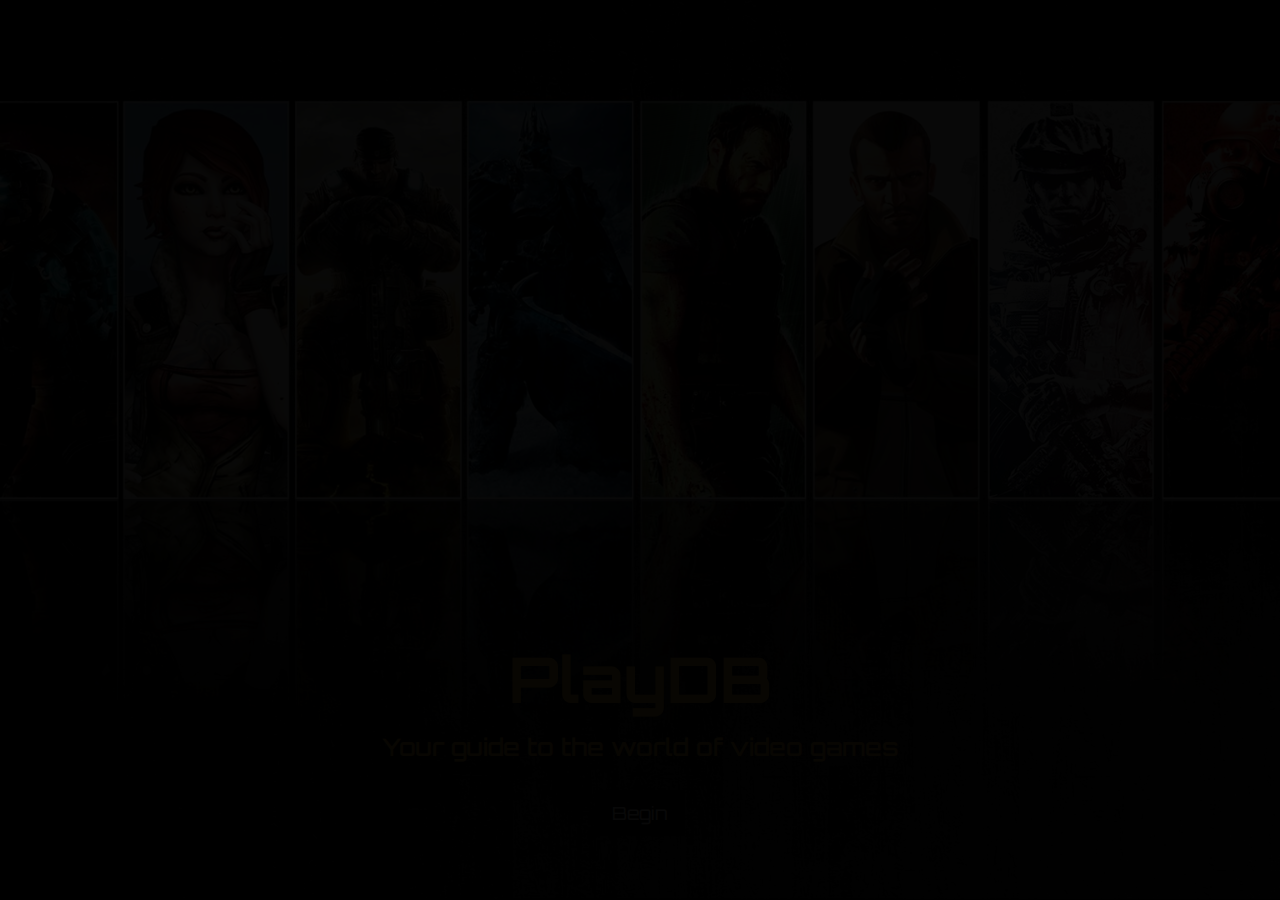
<file: Prototipas/index.html>
<!DOCTYPE html>
<html lang="en">

<head>

    <title>PlayDB - your guide to the world of video games</title>
    
    
    <!-- Bootstrap Core CSS -->
    <link href="css/bootstrap.min.css" rel="stylesheet">

    <!-- Custom CSS -->
    <link href="css/style.css" rel="stylesheet">

    <!-- Custom Fonts -->
	<link href="https://fonts.googleapis.com/css?family=Orbitron" rel="stylesheet" type="text/css"> 

    <script src="http://ajax.googleapis.com/ajax/libs/jquery/1.10.2/jquery.min.js"></script>
    <script>
        $(document).ready(function () {
            $("#wrapper").fadeIn(6000);
        });
    </script>
    
</head>

<body>
    <div id="wrapper">
        <header id="top" class="header">
            <div class="text-vertical-center">
                <h1>PlayDB</h1>
                <h3>Your guide to the world of video games</h3>
                <br>
                <a href="home.html" class="btn btn-dark btn-lg">Begin</a>
            </div>
        </header>
    </div>
    
    

</body>

</html>
</file>
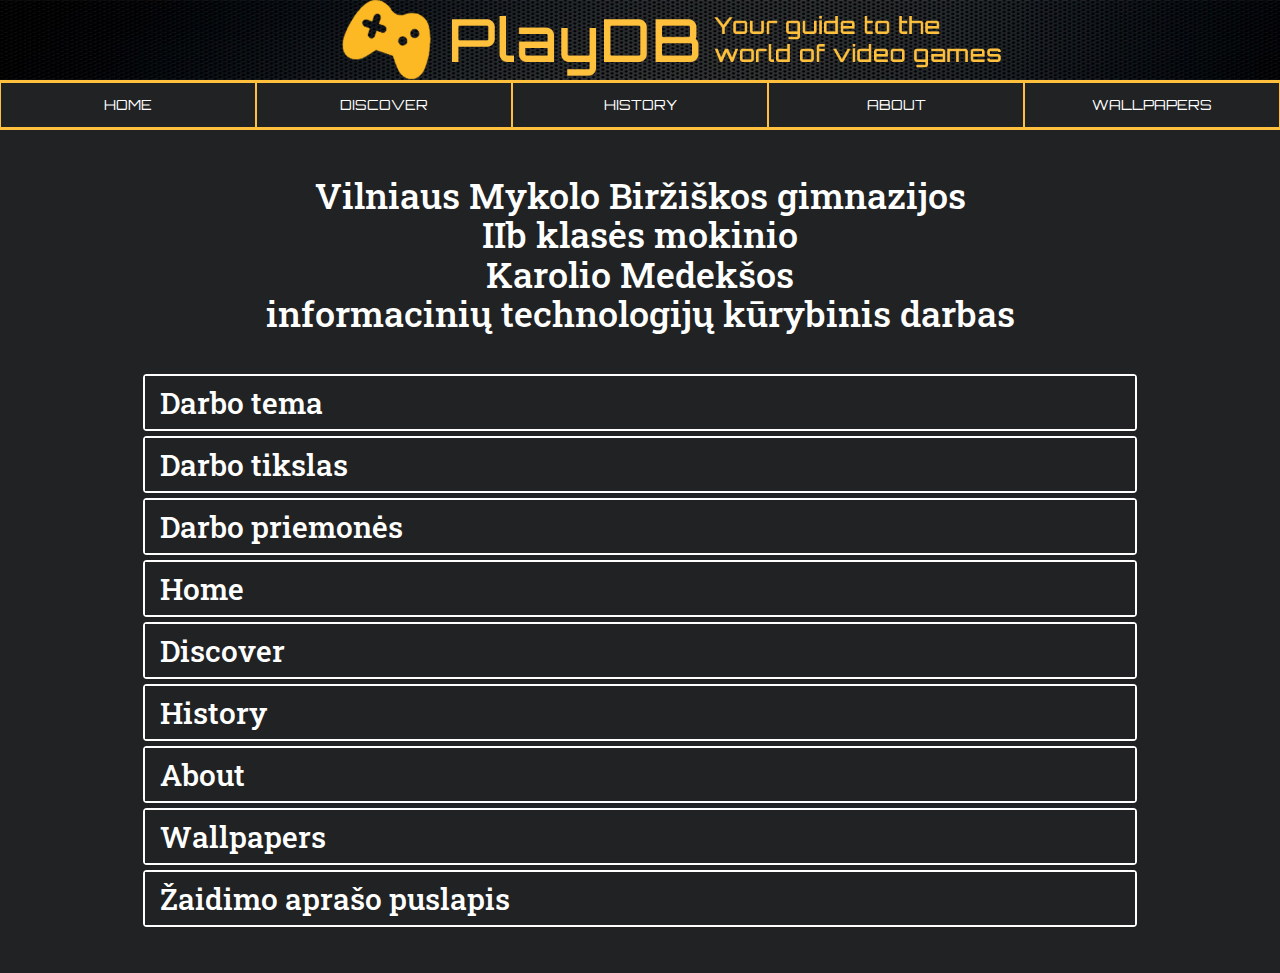
<file: Prototipas/about.html>
﻿<!DOCTYPE html>
<html lang="en">

<head>

    <title>PlayDB - your guide in the world of video games</title>


    <!-- Bootstrap Core CSS -->
    <link href="css/bootstrap.min.css" rel="stylesheet">

    <!-- Custom CSS -->
    <link href="css/AboutStyle.css" rel="stylesheet">

    <!-- Custom Fonts -->
    <link href="https://fonts.googleapis.com/css?family=Orbitron" rel="stylesheet" type="text/css">
    <link href="https://fonts.googleapis.com/css?family=Roboto+Slab" rel="stylesheet">

    <script src="http://ajax.googleapis.com/ajax/libs/jquery/1.10.2/jquery.min.js"></script>
    <script src="https://maxcdn.bootstrapcdn.com/bootstrap/3.3.7/js/bootstrap.min.js"></script>

</head>
<body>
    <div class="banner-div">
        <img class="banner-img" src="img/banner-new.jpg" />
    </div>
    <div class="btn-group btn-group-justified nav-bar-top" role="group">
        <div class="btn-group" role="group">
            <button type="button" class="btn btn-dark" onclick="parent.location = 'home.html'">HOME</button>
        </div>
        <div class="btn-group" role="group">
            <button type="button" class="btn btn-dark" onclick="parent.location='search.html'">DISCOVER</button>
        </div>
        <div class="btn-group" role="group">
            <button type="button" class="btn btn-dark" onclick="parent.location='History.html'">HISTORY</button>
        </div>
        <div class="btn-group" role="group">
            <button type="button" class="btn btn-dark" onclick="parent.location='about.html'">ABOUT</button>
        </div>
        <div class="btn-group" role="group">
            <button type="button" class="btn btn-dark" onclick="parent.location='wallpaper.html'">WALLPAPERS</button>
        </div>
    </div>
    <div class="main">
        <div class="container">
            <h1>Vilniaus Mykolo Biržiškos gimnazijos <br /> IIb klasės mokinio<br /> Karolio Medekšos <br /> informacinių technologijų kūrybinis darbas</h1>
            
            <div class="panel-group" id="accordion">
                <div class="panel panel-default">
                    <div class="panel-heading" >
                        <h4 class="panel-title" >
                            <a data-toggle="collapse" data-parent="#accordion" href="#collapse1">Darbo tema</a>
                        </h4>
                    </div>
                    <div id="collapse1" class="panel-collapse collapse">
                        <div class="panel-body about-text">
                            Visi esame puikiai pažįstami su internetine filmų bei serialų duomenų baze IMDB. Kita populiari medijos rūšis, kompiuteriniai žaidimai, neturi vienos populiariausios tokio tipo svetainės. <br />
                            Šis projektas, PlayDB, savotiškas bandymas sukurti į IMDB panašią svetainę, skirtą ne filmams, o kompiuteriniams žaidimams
                        </div>
                    </div>
                </div>
                <div class="panel panel-default">
                    <div class="panel-heading">
                        <h4 class="panel-title">
                            <a data-toggle="collapse" data-parent="#accordion" href="#collapse2">Darbo tikslas</a>
                        </h4>
                    </div>
                    <div id="collapse2" class="panel-collapse collapse">
                        <div class="panel-body about-text">
                            Sukurti į IMDB panašią svetainę, kurioje vartotojui būtų pasiūlomi kompiuteriniai žaidimai, būtų galima jų paieška ir bendros informacijos apie juos radimas.
                        </div>
                    </div>
                </div>
                <div class="panel panel-default">
                    <div class="panel-heading">
                        <h4 class="panel-title">
                            <a data-toggle="collapse" data-parent="#accordion" href="#collapse3">Darbo priemonės</a>
                        </h4>
                    </div>
                    <div id="collapse3" class="panel-collapse collapse">
                        <div class="panel-body about-text">
                            Svetainės dizainui kurti prie HTML buvo naudojamas ir CSS. Siekiant paspartinti projekto kūrimą buvo naudojamas BootStrap CSS framework'as, suteikiantis lengvą priėjimą prie kompleksiškų
                            HTML struktūrų, kurios gali būti individualiai formuojamos atskirame .css dokumente. Visa informacija apie kompiuterinius žaidimus skaitoma iš nemokamo, informacijai apie žaidimus gauti skirto
                            GiantBomb API. Ekrano užsklandų paieškai naudojamas ir Wallpaper Abyss API. Informacijos gavimą iš API, manipuliaciją HTML elementais bei responsyvų puslapio dizainą kontroliuoja keli JavaScript kalbos dokumentai, kuriuose naudojama ir jQuery JavaScript atmaina.                        </div>
                    </div>
                </div>
                <div class="panel panel-default">
                    <div class="panel-heading">
                        <h4 class="panel-title">
                            <a data-toggle="collapse" data-parent="#accordion" href="#collapse4">Home</a>
                        </h4>
                    </div>
                    <div id="collapse4" class="panel-collapse collapse">
                        <div class="panel-body about-text">
                            Pagrindinis svetainės puslapis, kuriame vartotojui pasiūlomi keli pasaulyje populiarūs kompiuteriniai žaidimai. Yra ir paieškos laukas, skirtas žaidimų paieškai. Kiekvieną kartą atsidarius puslapį bus matoma vis kitokia siūlomų žaidimų
                            kombinacija.                        </div>
                    </div>
                </div>
                <div class="panel panel-default">
                    <div class="panel-heading">
                        <h4 class="panel-title">
                            <a data-toggle="collapse" data-parent="#accordion" href="#collapse5">Discover</a>
                        </h4>
                    </div>
                    <div id="collapse5" class="panel-collapse collapse">
                        <div class="panel-body about-text">
                            Galimybė vykdyti kiekvieno žaidimo paišką. Yra pateikiama iki 20 rezultatų, tenkinančių paieškos užklausą ir išrikiuotų pagal žaidimo išleidimo datą.                        </div>
                    </div>
                </div>
                <div class="panel panel-default">
                    <div class="panel-heading">
                        <h4 class="panel-title">
                            <a data-toggle="collapse" data-parent="#accordion" href="#collapse6">History</a>
                        </h4>
                    </div>
                    <div id="collapse6" class="panel-collapse collapse">
                        <div class="panel-body about-text">
                            vartotojo aplankytų žaidmų istorija.
                        </div>
                    </div>
                </div>
                <div class="panel panel-default">
                    <div class="panel-heading">
                        <h4 class="panel-title">
                            <a data-toggle="collapse" data-parent="#accordion" href="#collapse7">About</a>
                        </h4>
                    </div>
                    <div id="collapse7" class="panel-collapse collapse">
                        <div class="panel-body about-text">
                            Informacija apie projektą.                        </div>
                    </div>
                </div>
                <div class="panel panel-default">
                    <div class="panel-heading">
                        <h4 class="panel-title">
                            <a data-toggle="collapse" data-parent="#accordion" href="#collapse8">Wallpapers</a>
                        </h4>
                    </div>
                    <div id="collapse8" class="panel-collapse collapse">
                        <div class="panel-body about-text">
                            Vartotojui suteikiama galimybė vykdyti ekrano paveikslėlių paiešką. paieška vykdoma Wallpaper Abyss API pagalba. Atsidarius puslapį pateikiami
                            naujausi į API įkelti ekrano paveikslėliai, kurių pasipildo kiekvieną dieną. Kiekvienos užklausos metu vartotojui pateikiami iki 28 ekrano paveikslėlių.                        </div>
                    </div>
                </div>
                <div class="panel panel-default">
                    <div class="panel-heading">
                        <h4 class="panel-title">
                            <a data-toggle="collapse" data-parent="#accordion" href="#collapse9">Žaidimo aprašo puslapis</a>
                        </h4>
                    </div>
                    <div id="collapse9" class="panel-collapse collapse">
                        <div class="panel-body about-text">
                            Automatiškai generuojamas atsidarius kiekvieną žaidimą. Pateikiama žaidimo nuotrauka, pavadinimas, bei visas aprašymas, kurį galima gauti iš GiantBomb API.                        </div>
                    </div>
                </div>
            </div>
        </div>
    </div>
</body>

</html>
</file>
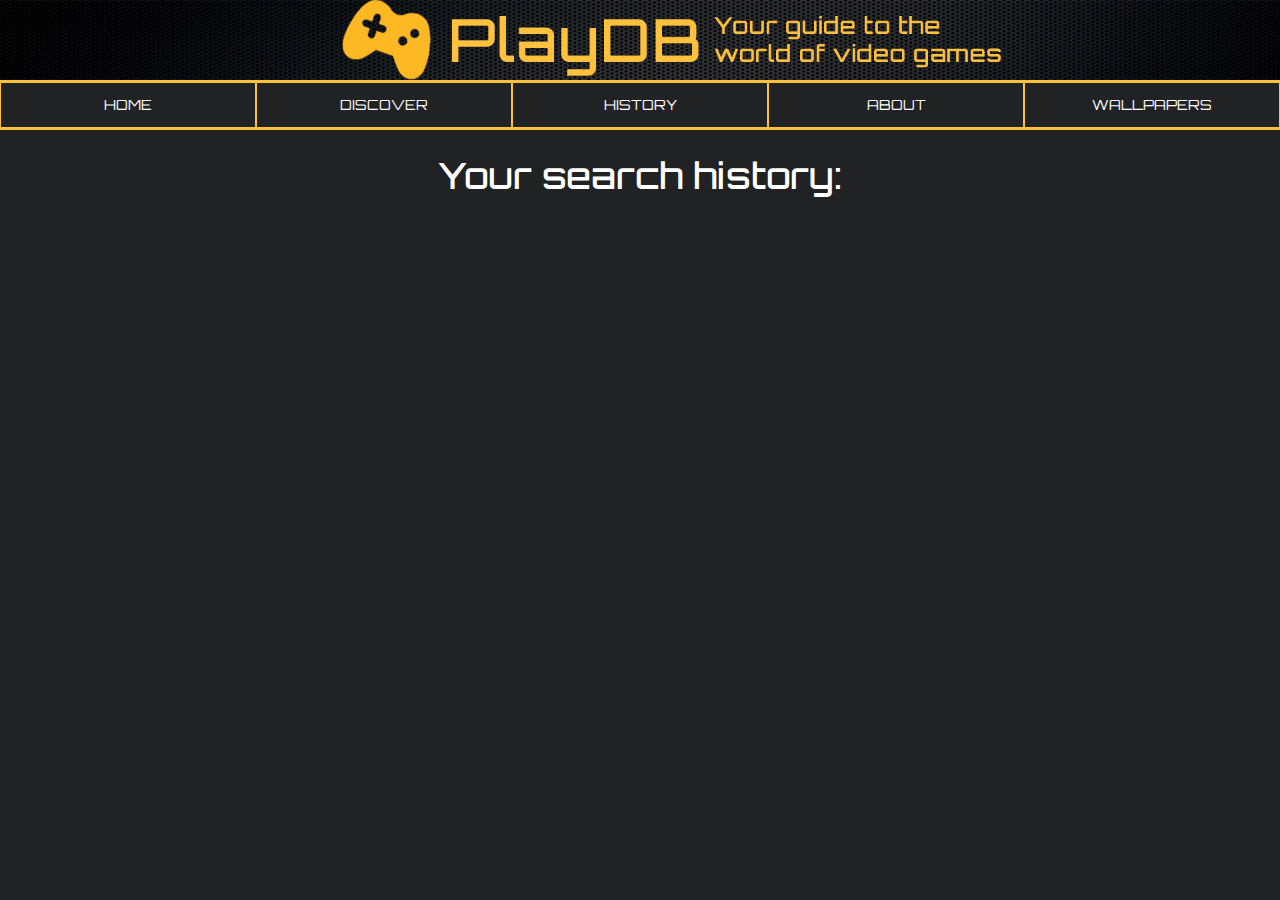
<file: Prototipas/History.html>
﻿<!DOCTYPE html>
<html lang="en">

<head>

    <title>PlayDB - your guide in the world of video games</title>


    <!-- Bootstrap Core CSS -->
    <link href="css/bootstrap.min.css" rel="stylesheet">

    <!-- Custom CSS -->
    <link href="css/searchStyle.css" rel="stylesheet">

    <!-- Custom Fonts -->
    <link href="https://fonts.googleapis.com/css?family=Orbitron" rel="stylesheet" type="text/css">

    <script src="http://ajax.googleapis.com/ajax/libs/jquery/1.10.2/jquery.min.js"></script>
    <script src="js/History.js" type="text/javascript"></script>
    

</head>
<body>
    <div class="banner-div">
        <img class="banner-img" src="img/banner-new.jpg" />
    </div>
    <div class="btn-group btn-group-justified nav-bar-top" role="group" style="margin-bottom: 2%;">
        <div class="btn-group" role="group">
            <button type="button" class="btn btn-dark" onclick="parent.location = 'home.html'">HOME</button>
        </div>
        <div class="btn-group" role="group">
            <button type="button" class="btn btn-dark" onclick="parent.location='search.html'">DISCOVER</button>
        </div>
        <div class="btn-group" role="group">
            <button type="button" class="btn btn-dark" onclick="parent.location='History.html'">HISTORY</button>
        </div>
        <div class="btn-group" role="group">
            <button type="button" class="btn btn-dark" onclick="parent.location='about.html'">ABOUT</button>
        </div>
        <div class="btn-group" role="group">
            <button type="button" class="btn btn-dark" onclick="parent.location='wallpaper.html'">WALLPAPERS</button>
        </div>
    </div>
    <h1>Your search history:</h1>
    <div class="container search-rows">
        <div class="row">
            <div class="list-group" id="searchResultsHolder">

            </div>
        </div>
    </div>
</body>

</html>
</file>
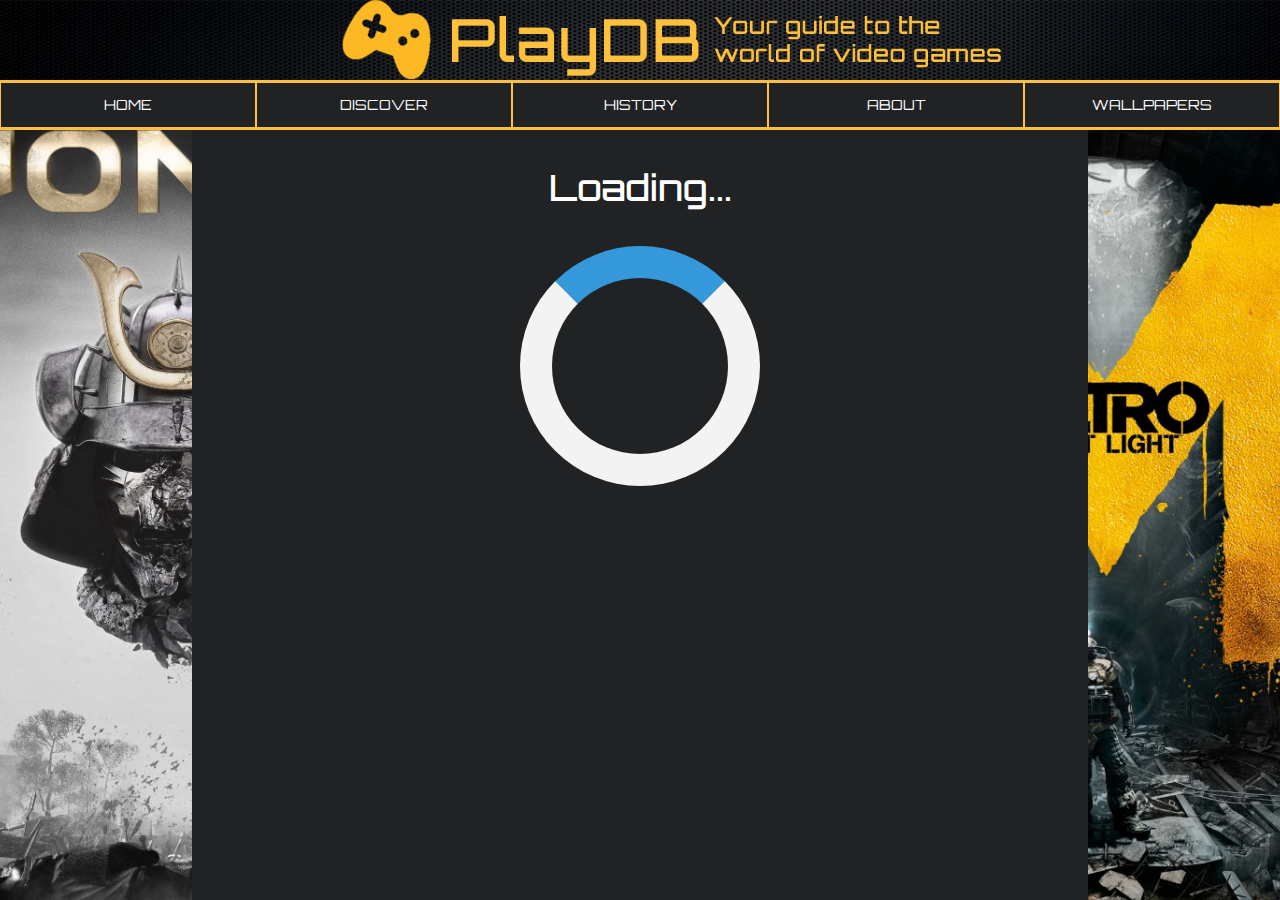
<file: Prototipas/itemPage.html>
﻿<!DOCTYPE html>
<html lang="en">

<head>

    <title>PlayDB - your guide in the world of video games</title>


    <!-- Bootstrap Core CSS -->
    <link href="css/bootstrap.min.css" rel="stylesheet">

    <!-- Custom CSS -->
    <link href="css/itemPage.css" rel="stylesheet">

    <!-- Custom Fonts -->
    <link href="https://fonts.googleapis.com/css?family=Orbitron" rel="stylesheet" type="text/css">

    <script src="http://ajax.googleapis.com/ajax/libs/jquery/1.10.2/jquery.min.js"></script>
    <script src="js/ItemPage.js" type="text/javascript"></script>

</head>
<body>
    <div class="banner-div">
        <img class="banner-img" src="img/banner-new.jpg" />
    </div>
    <div class="btn-group btn-group-justified nav-bar-top" role="group">
        <div class="btn-group" role="group">
            <button type="button" class="btn btn-dark" onclick="parent.location = 'home.html'">HOME</button>
        </div>
        <div class="btn-group" role="group">
            <button type="button" class="btn btn-dark" onclick="parent.location='search.html'">DISCOVER</button>
        </div>
        <div class="btn-group" role="group">
            <button type="button" class="btn btn-dark" onclick="parent.location='History.html'">HISTORY</button>
        </div>
        <div class="btn-group" role="group">
            <button type="button" class="btn btn-dark" onclick="parent.location='about.html'">ABOUT</button>
        </div>
        <div class="btn-group" role="group">
            <button type="button" class="btn btn-dark" onclick="parent.location='wallpaper.html'">WALLPAPERS</button>
        </div>
    </div>
    
    

    <div class="main-part">
        <div class="left-sidebar">

        </div>
        <div class="loadingStuff">
            <h1>Loading...</h1>
            <div class="loader"></div>
        </div>
        <div class="content-holder" style="visibility: hidden;">
            <h3 id="title"></h3>
            <div class="row">
                <div class="col-md-5">
                    <img id="image" />
                </div>
                <div class="col-md-7">            
                    
                    <p id="deck">
                        
                </p>
            </div>
                
        </div>
        <p id="description"></p>
            
    </div>
        
        <div class="right-sidebar">

        </div>
        </div>
</body>

</html>
</file>
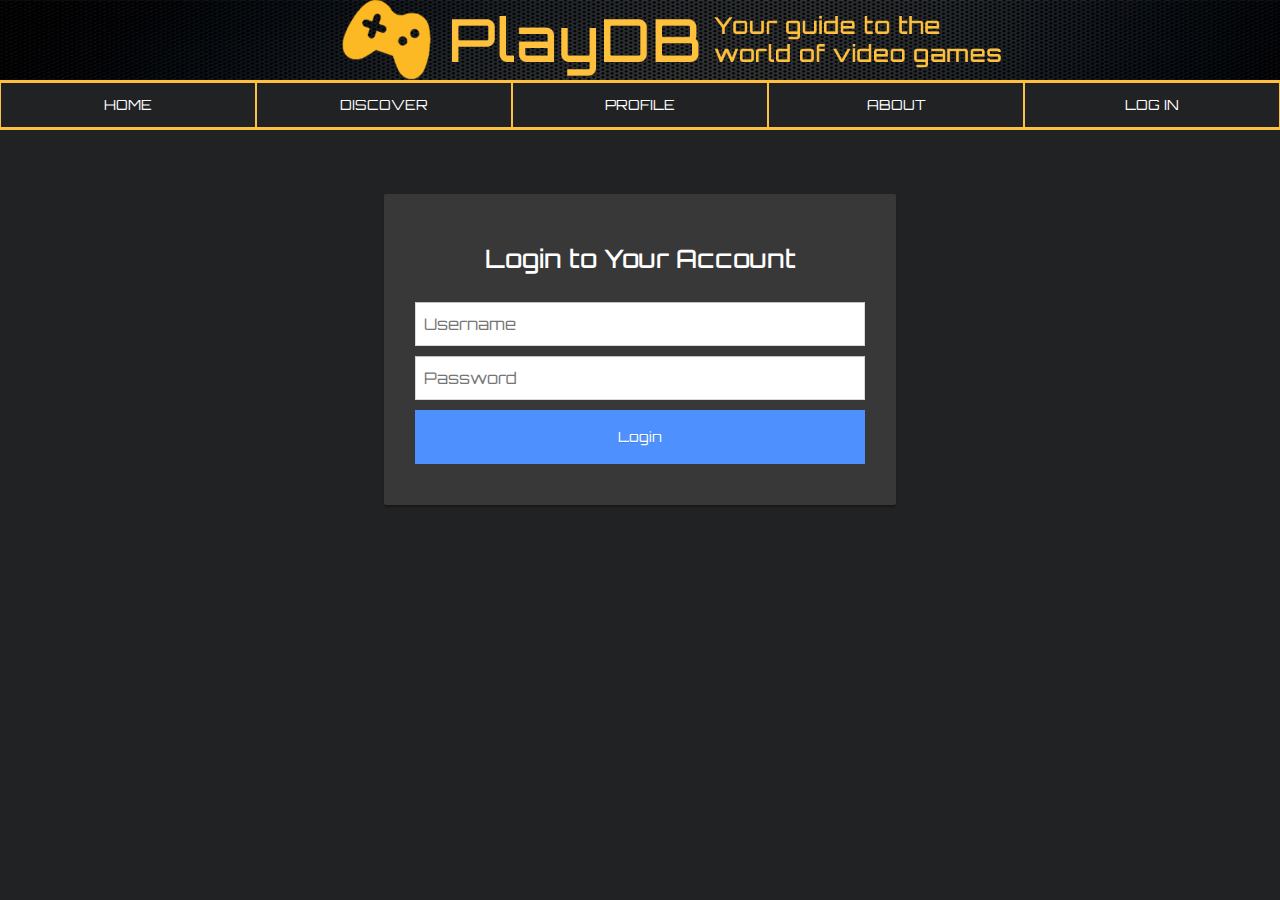
<file: Prototipas/logIn.html>
﻿<!DOCTYPE html>
<html lang="en">

<head>

    <title>PlayDB - your guide in the world of video games</title>


    <!-- Bootstrap Core CSS -->
    <link href="css/bootstrap.min.css" rel="stylesheet">

    <!-- Custom CSS -->
    <link href="css/logInStyle.css" rel="stylesheet">

    <!-- Custom Fonts -->
    <link href="https://fonts.googleapis.com/css?family=Orbitron" rel="stylesheet" type="text/css">

    <script src="http://ajax.googleapis.com/ajax/libs/jquery/1.10.2/jquery.min.js"></script>

</head>
<body>
    <div class="banner-div">
        <img class="banner-img" src="img/banner-new.jpg" />
    </div>
    <div class="btn-group btn-group-justified nav-bar-top" role="group">
        <div class="btn-group" role="group">
            <button type="button" class="btn btn-dark" onclick="parent.location = 'home.html'">HOME</button>
        </div>
        <div class="btn-group" role="group">
            <button type="button" class="btn btn-dark" onclick="parent.location='search.html'">DISCOVER</button>
        </div>
        <div class="btn-group" role="group">
            <button type="button" class="btn btn-dark">PROFILE</button>
        </div>
        <div class="btn-group" role="group">
            <button type="button" class="btn btn-dark" onclick="parent.location='about.html'">ABOUT</button>
        </div>
        <div class="btn-group" role="group">
            <button type="button" class="btn btn-dark" onclick="parent.location='logIn.html'">LOG IN</button>
        </div>
    </div>

    <div class="modal-dialog">
        <div class="loginmodal-container">
            <h1>Login to Your Account</h1><br>
            <form>
                <input type="text" name="user" placeholder="Username">
                <input type="password" name="pass" placeholder="Password">
                <input type="submit" name="login" class="login loginmodal-submit" value="Login">
            </form>

            <!--<div class="login-help">
                <a href="#">Register</a> - <a href="#">Forgot Password</a>
            </div>-->
        </div>
    </div>

</body>

</html>
</file>
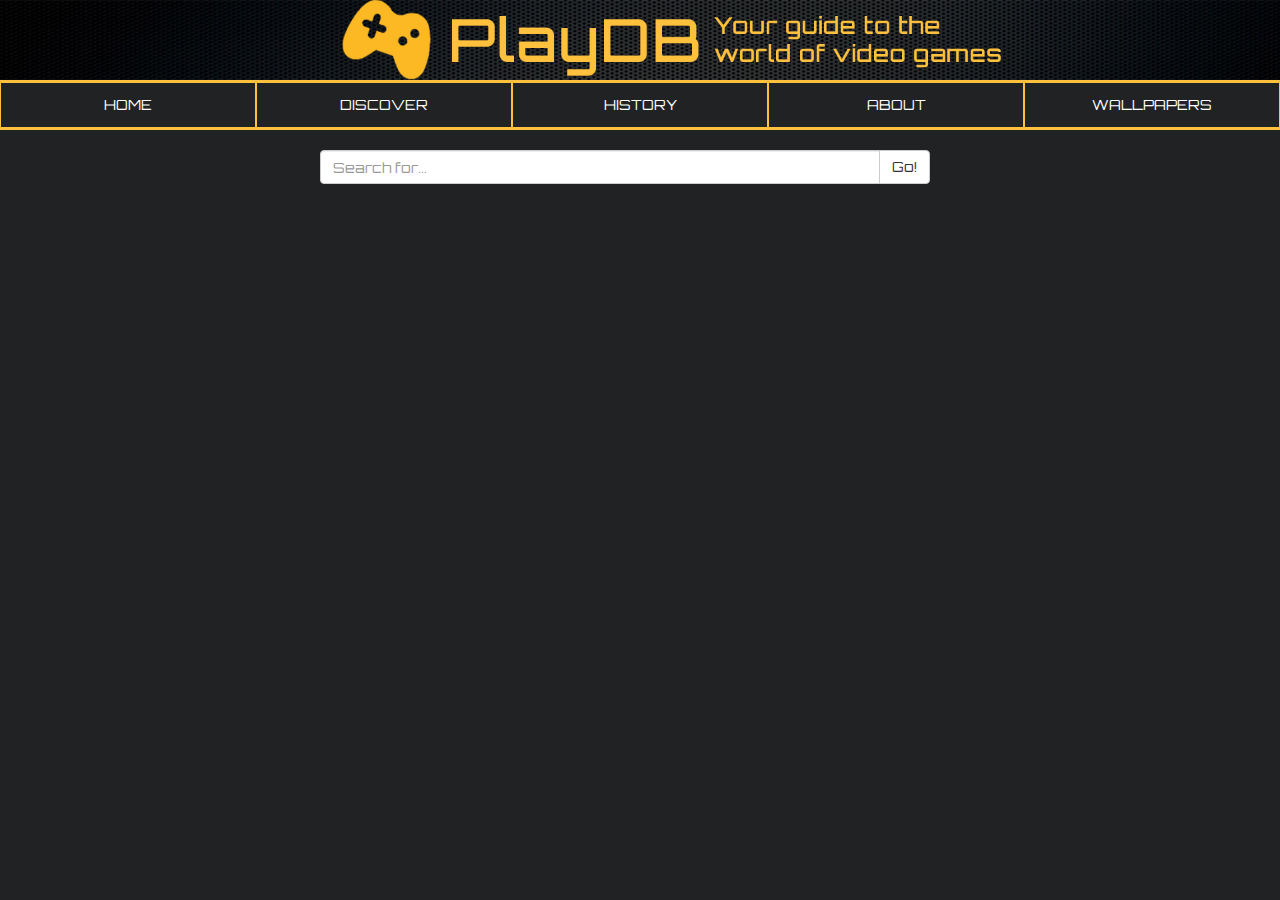
<file: Prototipas/search.html>
﻿<!DOCTYPE html>
<html lang="en">

<head>

    <title>PlayDB - your guide in the world of video games</title>


    <!-- Bootstrap Core CSS -->
    <link href="css/bootstrap.min.css" rel="stylesheet">

    <!-- Custom CSS -->
    <link href="css/searchStyle.css" rel="stylesheet">

    <!-- Custom Fonts -->
    <link href="https://fonts.googleapis.com/css?family=Orbitron" rel="stylesheet" type="text/css">

    <script src="http://ajax.googleapis.com/ajax/libs/jquery/1.10.2/jquery.min.js"></script>
    <script src="js/SearchPage.js" type="text/javascript"></script>

</head>
<body>
    <div class="banner-div">
        <img class="banner-img" src="img/banner-new.jpg" />
    </div>
    <div class="btn-group btn-group-justified nav-bar-top" role="group">
        <div class="btn-group" role="group">
            <button type="button" class="btn btn-dark" onclick="parent.location = 'home.html'">HOME</button>
        </div>
        <div class="btn-group" role="group">
            <button type="button" class="btn btn-dark" onclick="parent.location='search.html'">DISCOVER</button>
        </div>
        <div class="btn-group" role="group">
            <button type="button" class="btn btn-dark" onclick="parent.location='History.html'">HISTORY</button>
        </div>
        <div class="btn-group" role="group">
            <button type="button" class="btn btn-dark" onclick="parent.location='about.html'">ABOUT</button>
        </div>
        <div class="btn-group" role="group">
            <button type="button" class="btn btn-dark" onclick="parent.location='wallpaper.html'">WALLPAPERS</button>
        </div>
    </div>

    <div class="row search-bar-div">
        <div class="col-lg-6 col-lg-offset-3">
            <div class="input-group">
                <input type="text" class="form-control" placeholder="Search for..." id="searchBar">
                <span class="input-group-btn">
                    <button class="btn btn-default" type="button" id="searchButton">Go!</button>
                </span>
            </div><!-- /input-group -->
        </div><!-- /.col-lg-6 -->
    </div><!-- /.row -->
    
    <div class="loadingStuff">
        <h1>Loading...</h1>
        <div class="loader"></div>
    </div>

    <div class="container search-rows" >
        <div class="row">
            <div class="list-group" id="searchResultsHolder">
                
            </div>
        </div>
    </div>
</body>

</html>
</file>
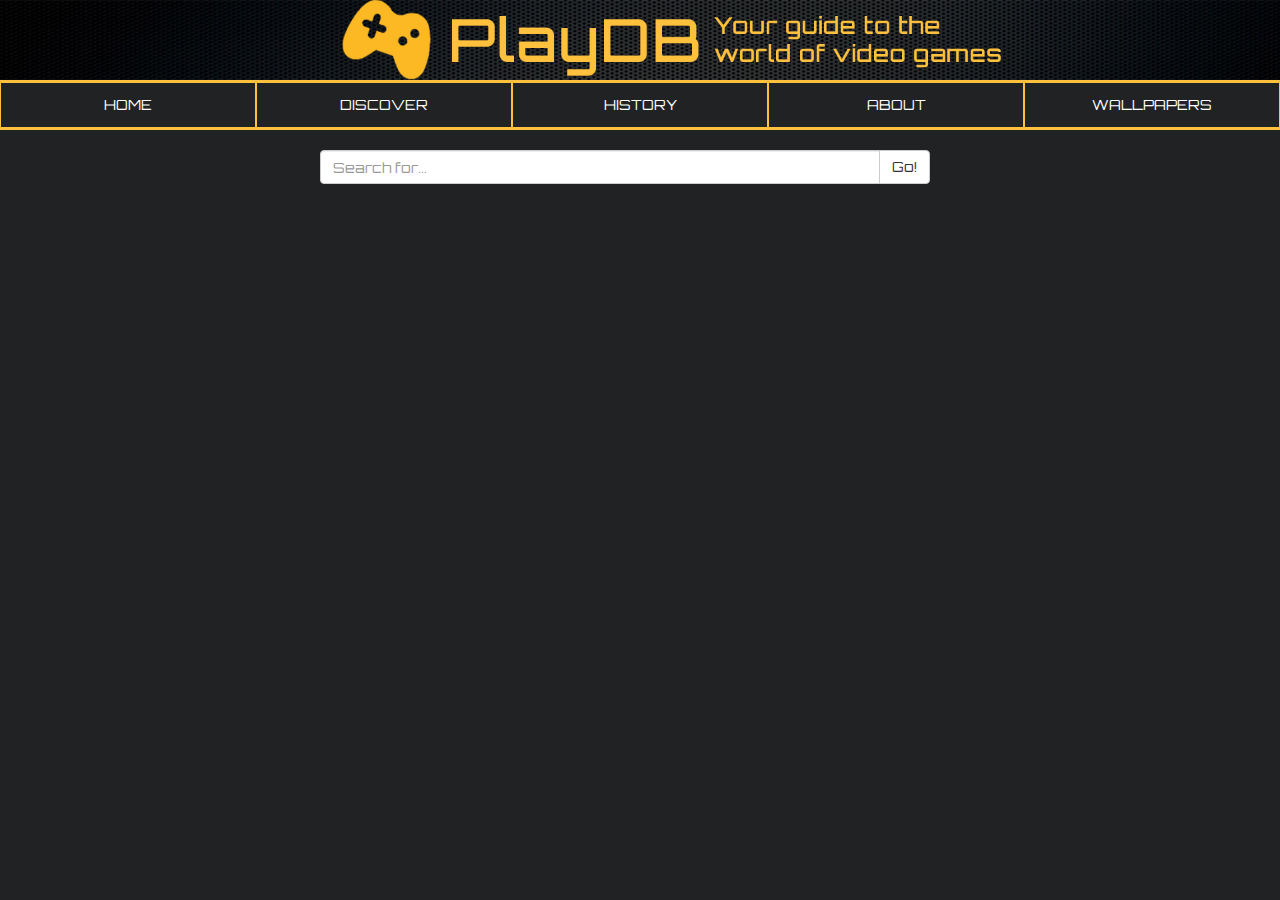
<file: Prototipas/wallpaper.html>
﻿<!DOCTYPE html>
<html lang="en">

<head>

    <title>PlayDB - your guide in the world of video games</title>


    <!-- Bootstrap Core CSS -->
    <link href="css/bootstrap.min.css" rel="stylesheet">

    <!-- Custom CSS -->
    <link href="css/wallpaperPage.css" rel="stylesheet" />

    <!-- Custom Fonts -->
    <link href="https://fonts.googleapis.com/css?family=Orbitron" rel="stylesheet" type="text/css" />


    <script src="http://ajax.googleapis.com/ajax/libs/jquery/1.10.2/jquery.min.js"></script>

    <script src="js/jquery.ajax-cross-origin.min.js" type="text/javascript"></script>
    <script src="js/wallpaperPage.js" type="text/javascript"></script>

    </head>
<body>
    <div class="banner-div">
        <img class="banner-img" src="img/banner-new.jpg" />
    </div>
    <div class="btn-group btn-group-justified nav-bar-top" role="group">
        <div class="btn-group" role="group">
            <button type="button" class="btn btn-dark" onclick="parent.location = 'home.html'">HOME</button>
        </div>
        <div class="btn-group" role="group">
            <button type="button" class="btn btn-dark" onclick="parent.location='search.html'">DISCOVER</button>
        </div>
        <div class="btn-group" role="group">
            <button type="button" class="btn btn-dark" onclick="parent.location='History.html'">HISTORY</button>
        </div>
        <div class="btn-group" role="group">
            <button type="button" class="btn btn-dark" onclick="parent.location='about.html'">ABOUT</button>
        </div>
        <div class="btn-group" role="group">
            <button type="button" class="btn btn-dark" onclick="parent.location='wallpaper.html'">WALLPAPERS</button>
        </div>
    </div>

    <div class="row search-bar-div">
        <div class="col-lg-6 col-lg-offset-3">
            <div class="input-group">
                <input type="text" class="form-control" placeholder="Search for..." id="searchBar">
                <span class="input-group-btn">
                    <button class="btn btn-default" type="button" id="searchButton">Go!</button>
                </span>
            </div>
        </div>
    </div>

    <div class="loadingStuff">
        <h1>Loading...</h1>
        <div class="loader"></div>
    </div>

    <div class="container search-rows">
        <div class="row content-row">
            <div class="list-group" id="searchResultsHolder">

            </div>
        </div>
    </div>
</body>

</html>
</file>
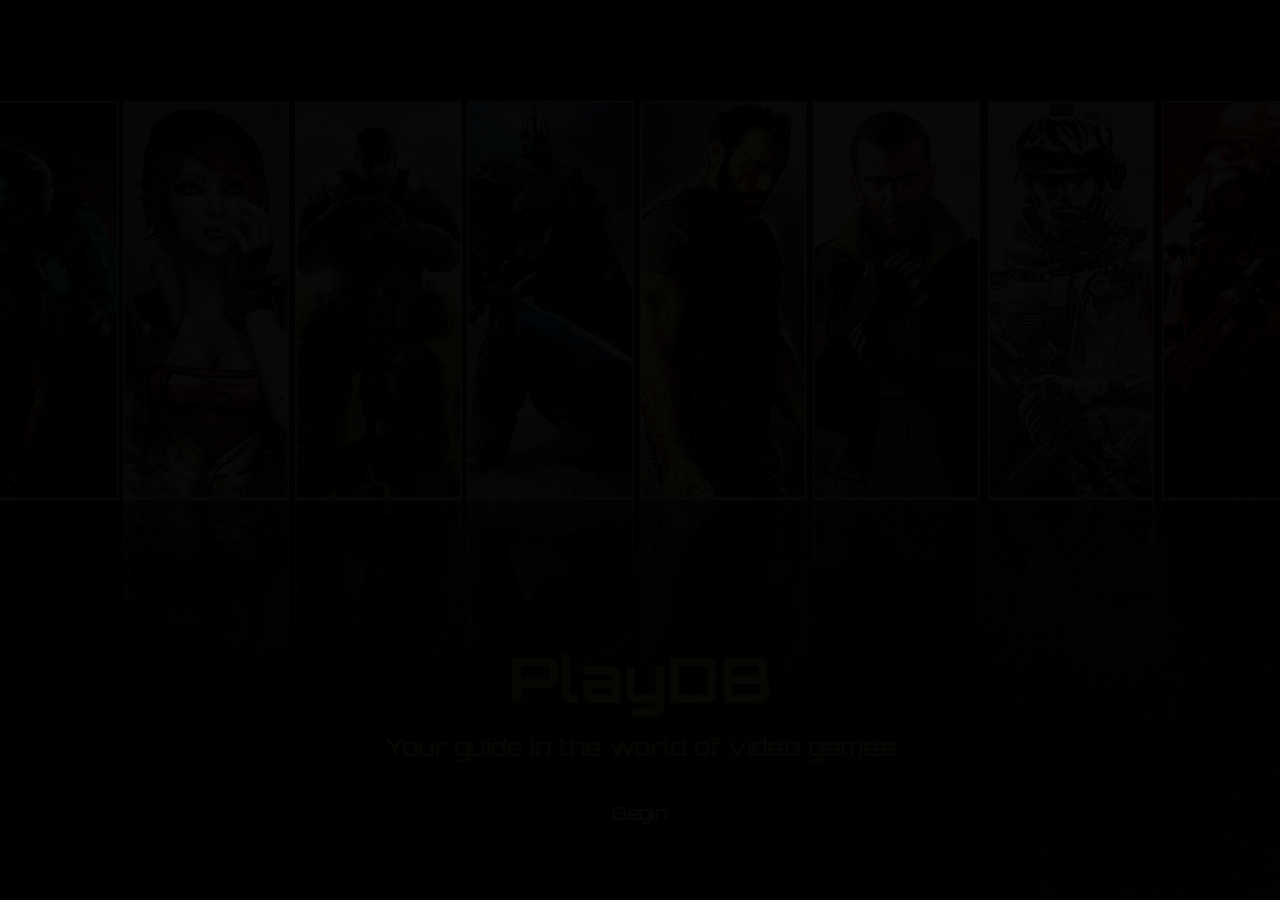
<file: Prototipas/WelcomePage.html>
<!DOCTYPE html>
<html lang="en">

<head>

    <title>PlayDB - your guide in the world of video games</title>
    
    
    <!-- Bootstrap Core CSS -->
    <link href="css/bootstrap.min.css" rel="stylesheet">

    <!-- Custom CSS -->
    <link href="css/style.css" rel="stylesheet">

    <!-- Custom Fonts -->
	<link href="https://fonts.googleapis.com/css?family=Orbitron" rel="stylesheet" type="text/css"> 

    <script src="http://ajax.googleapis.com/ajax/libs/jquery/1.10.2/jquery.min.js"></script>
    <script>
        $(document).ready(function () {
            $("#wrapper").fadeIn(6000);
        });
    </script>
    
</head>

<body>
    <div id="wrapper">
        <header id="top" class="header">
            <div class="text-vertical-center">
                <h1>PlayDB</h1>
                <h3>Your guide in the world of video games</h3>
                <br>
                <a href="https://s-media-cache-ak0.pinimg.com/originals/95/2a/49/952a4970f52deaff77fabbef68f82e30.jpg" class="btn btn-dark btn-lg">Begin</a>
            </div>
        </header>
    </div>
    
    

</body>

</html>
</file>
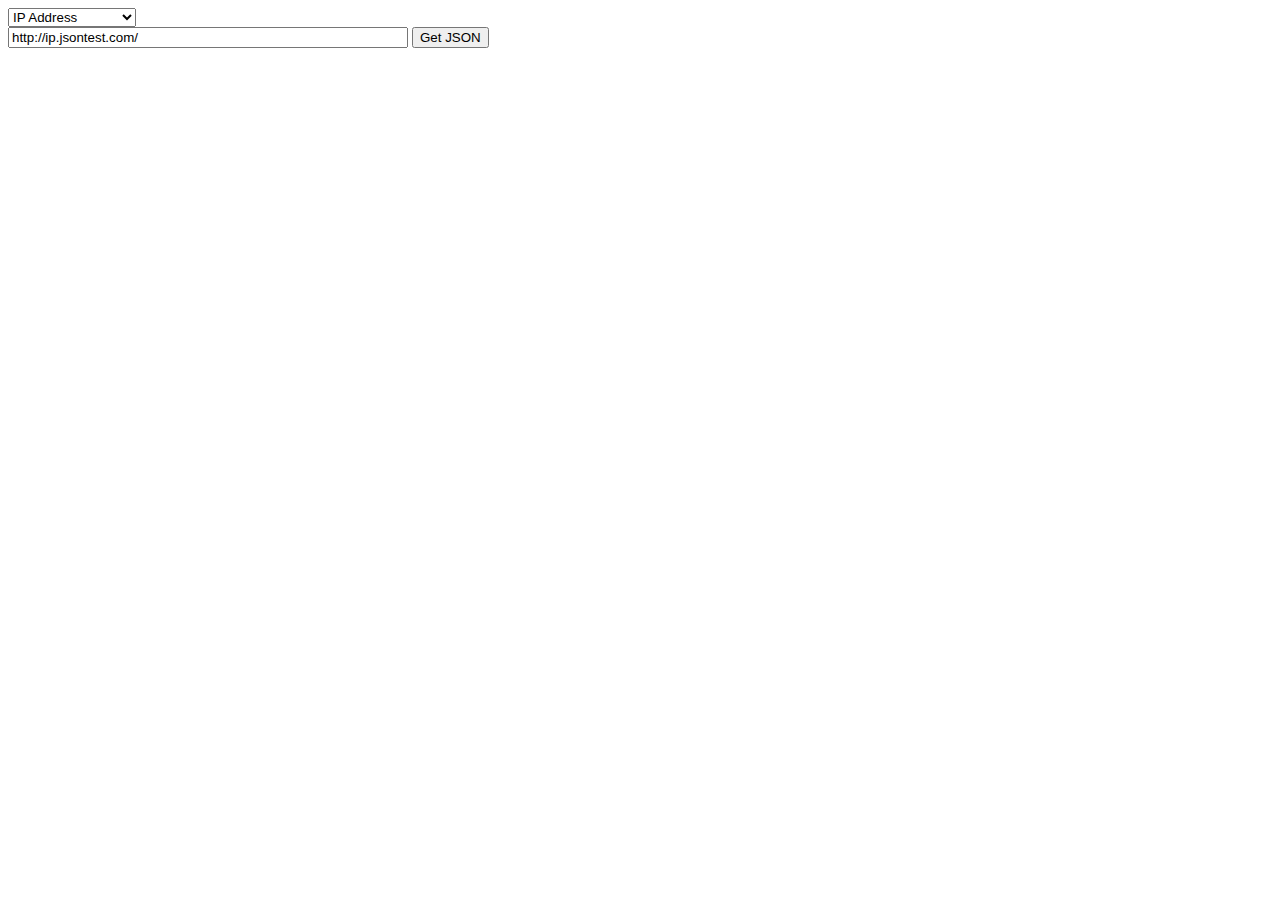
<file: Prototipas/ajax-cross-origin/demo.htm>
<html>
<head>
	<script type="text/javascript" src="http://code.jquery.com/jquery-1.7.1.min.js"></script>
	<script type="text/javascript" src="js/jquery.ajax-cross-origin.min.js"></script>
</head>

<body>

<select id="service">
	<option value="http://ip.jsontest.com/">IP Address</option>
	<option value="http://headers.jsontest.com/">HTTP Headers</option>
	<option value="http://date.jsontest.com/">Date & Time</option>
	<option value="http://echo.jsontest.com/key/value/one/two">Echo JSON</option>
	<option value='http://validate.jsontest.com/?json={"key":"value"};'>Validate</option>
	<option value="http://code.jsontest.com/">Arbitrary JS Code</option>
	<option value="http://cookie.jsontest.com/">Cookie</option>
	<option value="http://md5.jsontest.com/?text=[text%20to%20MD5]">MD5</option>
</select><br/>
<input type="text" id="url" style="width: 400px">
<input type="button" id="btn" value="Get JSON">
<br/><br/>
<div id="test" />

<script type="text/javascript">
$(function() {
	$( '#service' ).on( 'change', function(){
		$( '#url' ).val( $( this ).val() );
	});
	
	$( '#url' ).val( $( '#service' ).val() );
	
	$( '#btn' ).click(function(){
		var url = $( '#url' ).val()
		
		$.ajax({
		  crossOrigin: true,
		  url: url,
		  //dataType: "json", //no need. if you use crossOrigin, the dataType will be override with "json"
		  //charset: 'ISO-8859-1', //use it to define the charset of the target url
		  context: {},
		  success: function(data) {
			  //alert(data);
			  $( '#test' ).html(data);
			}
		})
		.done(function( data, textStatus, jqXHR ) {
			//alert(data);
		});
	});
	
/*########################################################
	before the use of $.getJSON you need to set {crossOrigin: true} through $.ajaxSetup
	
	$.ajaxSetup({
		crossOrigin: true
	});
	
	$.getJSON(url, null, function(data) {
		$( '#test' ).html(data);
	});
########################################################*/
	
}); 
</script>

</body>
</html>
</file>
<file: Prototipas/css/style.css>
html
,body {
    width: 100%;
    height: 100%;
    background-color: black;
    background-size: cover;
}

body {
	font-family: 'Orbitron', sans-serif;
	color: #ffc13d;
}

.text-vertical-center {
    display: table-cell;
    text-align: center;
    vertical-align: bottom;
}

.text-vertical-center h1 {
    margin: 0;
    padding: 0;
    font-size: 4.5em;
    font-weight: 700;
}

.btn-dark {
    border-radius: 0;
    color: #fff;
    background-color: rgba(0,0,0,0.4);
    margin-bottom: 5%;
}

.btn-dark:hover,
.btn-dark:focus,
.btn-dark:active{
    color: #fff;
    background-color: rgba(0,0,0,0.7);
}

.header {
    display: table; 
    position: absolute;
    width: 100%;
    height: 100%;
    background: url(../img/game_bg.jpg)no-repeat center center;
    background-size: cover;
}
#wrapper{
    display: none;
}
</file>
<file: Prototipas/css/AboutStyle.css>
html
,body {
    width: 100%;
    height: 100%;
    background-color: #212223;
}

body {
	font-family: 'Orbitron', sans-serif;
}


.banner-div{
    width: 100%;
}
.banner-img{
    width: 100%;
    height: 100%; 
}
.btn-dark {
    text-anchor:start;
    border-radius: 0;
    color: #fff;
    background-color: rgba(0,0,0,0);
    height: 50px;
    border-top: 3px solid #ffc13d;
    border-bottom: 3px solid #ffc13d;
    border-left: 1px solid #ffc13d;
    border-right: 1px solid #ffc13d;
}

.btn-dark:hover,
.btn-dark:focus,
.btn-dark:active{
    color: #fff;
    background-color: rgba(0,0,0,0.7);
}

.main{
    font-family: 'Roboto Slab', serif;
    width: 100%;
    padding: 2% 10%;
    color: #FFF;
}
.container > h1{
    text-align:center;
    margin-bottom: 40px;
}

.main > h2{
    font-size: 32px;
    padding: 2% 0%;
}
.main > p{
    font-size: 20px;
    text-align: justify;
}
.about-text{
    font-size: 20px;
}
.container{
    width: 100%;
    margin: 0;
}
.panel{
    border-radius: 0%;
    background-color: #212223 !important;
    border: 2px solid white;
}
.panel-heading{
    color: white;
    background-color: #212223 !important;
    border-radius: 0%;
}
.panel-title{
    color: white;
    font-size: 30px;
}
</file>
<file: Prototipas/css/searchStyle.css>
html
,body {
    width: 100%;
    height: 100%;
    background-color: #212223;
}

body {
	font-family: 'Orbitron', sans-serif;
	color: #ffc13d;
}

.game-name-text{
   float: left;
   margin: 0;
   padding: 0;
   width: 50%;
   height: 100%;
   color: #FFF;
   border: 1px solid #FFF;
   font-size: 30px;
   text-align:left;
}
.game-description{
   float: left;
   margin: 0;
   padding: 0;
   width: 50%;
   height: 100%;
   color: #FFF;
   border: 1px solid #FFF;
   font-size: 17px;
   text-align: justify;
   word-wrap:break-word;
   
}
.text-holder{
   position:absolute;
   left: 0;
   bottom: 4%;
   width: 96%;
   height: 30%;
   background-color: rgba(0,0,0,0.7);
}

.text-vertical-center {
    /*display: table-cell;
    text-align: center;
    vertical-align: bottom;*/
    text-align: center;
    position: fixed;
    bottom: 5%;
    width: 100%
}

.text-vertical-center h1 {
    margin: 0;
    padding: 0;
    font-size: 4.5em;
    font-weight: 700;
}

/*/.row > div{
    border:1px solid;     /* this will inherit the parent color as the border-color *
    border-color:inherit; /* this will inherit the parent's inherited border-color *
}*/

.banner-div{
    width: 100%;
}
.banner-img{
    width: 100%;
    height: 100%; 
}
.btn-dark {
    text-anchor:start;
    border-radius: 0;
    color: #fff;
    background-color: rgba(0,0,0,0);
    height: 50px;
    border-top: 3px solid #ffc13d;
    border-bottom: 3px solid #ffc13d;
    border-left: 1px solid #ffc13d;
    border-right: 1px solid #ffc13d;
}

.btn-dark:hover,
.btn-dark:focus,
.btn-dark:active{
    color: #fff;
    background-color: rgba(0,0,0,0.7);
}
.search-bar-div{
    margin-top: 20px;
    margin-bottom: 20px; 
}
.search-bar-div{
    width:inherit;
}

.side-pic-a{
    width: 100%;
    object-fit: cover;
    padding-left: 10px;
    padding-right: 4%;
}
.side-pic-b{
    width: 100%;
    object-fit: cover;
    padding-right: 10px;
    padding-left: 4%;
}
.a-pic{
    position: relative;
    margin-bottom: 2%;
}

.a-pic-left{
    width: 100%;
    object-fit: cover;
    padding-right: 4%;
    /*/display: block;
    margin: 0 auto;*/
}
.a-pic-right{
    width: 100%;
    object-fit: cover;
    padding-left: 4%;
    /*/display: block;
    margin: 0 auto;*/
}

.b-pic{
    width: 100%;
    object-fit: cover;
    display: block;
}
.bottom-pic{
    width: 100%;
    object-fit: cover;
    margin-bottom: 5%;
}
.bottom-pic-left{
    padding-left: 10px;
    padding-right: 2%;
}
.bottom-pic-mid{
    padding: 0% 2%;
}
.bottom-pic-right{
    padding-right: 10px;
    padding-left: 2%;
}
.col-md-8,
.col-md-4,
.col-md-3{
    padding: 0px;
    margin: 0px;
    
}
a.list-group-item {
    height:auto;
    min-height:220px;
    background-color: rgba(41, 43, 45, 1);
    color: #FFF;
    border-radius: 0;
    margin-bottom: 2%;
}
.content-header{
    font-weight:500;
}
.media{
    height: 100%;
}
.pull-left{
    margin: auto;
}
.media-object{ 
    width: 100%;
    object-fit: cover;
    border-radius: 0;
}

.loadingStuff,
.search-rows{
    visibility: hidden;
}

.loadingStuff > h1{
    margin: 3%;
    
    text-align:center;
    color: #FFF;
}
.loader {
    margin: auto;
    border: 32px solid #f3f3f3; 
    border-top: 32px solid #3498db; 
    border-radius: 50%;
    width: 240px;
    height: 240px;
    animation: spin 3s linear infinite;
}

@keyframes spin {
    0% { transform: rotate(0deg); }
    100% { transform: rotate(360deg); }
}
h1{
    color: #FFF;
    margin: auto auto;
    text-align:center;
    margin-bottom: 2%;
}
.list-group-item:hover .content-header{
    color: black !important;
}

.list-group-item:hover .col-md-9{
    color: black !important;
}
</file>
<file: Prototipas/css/itemPage.css>
html
,body {
    width: 100%;
    height: 100%;
    background-color: #212223;
    
}
body {
	font-family: 'Orbitron', sans-serif;
	color: #FFF;
}


.banner-div{
    width: 100%;
}
.banner-img{
    width: 100%;
    height: 100%; 
}
.btn-dark {
    text-anchor:start;
    border-radius: 0;
    color: #fff;
    background-color: rgba(0,0,0,0);
    height: 50px;
    border-top: 3px solid #ffc13d;
    border-bottom: 3px solid #ffc13d;
    border-left: 1px solid #ffc13d;
    border-right: 1px solid #ffc13d;
}

.btn-dark:hover,
.btn-dark:focus,
.btn-dark:active{
    color: #fff;
    background-color: rgba(0,0,0,0.7);
}
.col-md-8,
.col-md-2,
.row,
.col-md-4,
.col-md-3{
    padding: 0px;
    margin: 0px;
}

.main-part{
    width: 100%;
    margin:0;
    padding: 0;
    /*/background: url(../img/sidebar2.jpg) fixed;
    background-size: cover;*/
}
.content-holder{
    width: 70%;
    border: 1px solid rgba(0,0,0,0);
    margin: 0% 15%;
    padding: 0% 2%;
    /*
    background-color: #414244;*/
    background-color: #212223;
}
.nav-bar-top > *{
    margin-bottom: 0;
}
#title{
    text-align:center;
    text-wrap:normal;
    font-size:48px;
    margin: 2% 0;
}

#image{
    padding:0;
    width: 100%;
}
#deck{
    height: 100%;
    position: center;
    font-size: 20px;
    vertical-align:middle;
    text-align: justify;
}
#deck > *{
    height: 100%;
}
h2{
    text-align: center;
    margin: 3%;
}
.left-sidebar{
    display:block;
    position: fixed;
    height: 100%;
    width: 15%;
    padding: 0;
    margin-top: 0;
    margin-right: 85%;
    background: url(../img/poster1.jpg) fixed no-repeat;
    background-size: contain;
    background-position-x: -9.5%;
}
.right-sidebar{
    display: block;
    position: fixed;
    height: 100%;
    width: 100%;
    padding: 0;
    margin-top: 0;
    margin-left: 85%;
    background: url(../img/poster2.jpg) fixed no-repeat;
    background-size: contain;
    background-position-x: 110%;
}

.loadingStuff > h1{
    margin: 3%;
    margin-top: 0% !important;
    padding-top: 3%;
    
    text-align:center;
    color: #FFF;
}
.loader {
    margin: auto;
    border: 32px solid #f3f3f3; /* Light grey */
    border-top: 32px solid #3498db; /* Blue */
    border-radius: 50%;
    width: 240px;
    height: 240px;
    animation: spin 3s linear infinite;
}

@keyframes spin {
    0% { transform: rotate(0deg); }
    100% { transform: rotate(360deg); }
}
</file>
<file: Prototipas/css/logInStyle.css>
html
,body {
    width: 100%;
    height: 100%;
    background-color: #212223;
}

body {
	font-family: 'Orbitron', sans-serif;
}


.banner-div{
    width: 100%;
}
.banner-img{
    width: 100%;
    height: 100%; 
}
.btn-dark {
    text-anchor:start;
    border-radius: 0;
    color: #fff;
    background-color: rgba(0,0,0,0);
    height: 50px;
    border-top: 3px solid #ffc13d;
    border-bottom: 3px solid #ffc13d;
    border-left: 1px solid #ffc13d;
    border-right: 1px solid #ffc13d;
}

.btn-dark:hover,
.btn-dark:focus,
.btn-dark:active{
    color: #fff;
    background-color: rgba(0,0,0,0.7);
}

.modal-dialog{
    margin-top: 5%;
    width: 40%;
}

.loginmodal-container {
  padding: 6%;
  
  width: 100% !important;
  background-color: #383838;
  margin: 0 auto;
  border-radius: 2px;
  box-shadow: 0px 2px 2px rgba(0, 0, 0, 0.3);
  overflow: hidden;
}

.loginmodal-container h1 {
  text-align: center;
  font-size: 1.8em;
  color: #FFF;
}

.loginmodal-container input[type=submit] {
  width: 100%;
  display: block;
  margin-bottom: 10px;
  position: relative;
}

.loginmodal-container input[type=text], input[type=password] {
  height: 44px;
  font-size: 16px;
  width: 100%;
  margin-bottom: 10px;
  -webkit-appearance: none;
  background: #fff;
  border: 1px solid #d9d9d9;
  border-top: 1px solid #c0c0c0;
  /* border-radius: 2px; */
  padding: 0 8px;
  box-sizing: border-box;
  -moz-box-sizing: border-box;
}

.loginmodal-container input[type=text]:hover, input[type=password]:hover {
  border: 1px solid #b9b9b9;
  border-top: 1px solid #a0a0a0;
  -moz-box-shadow: inset 0 1px 2px rgba(0,0,0,0.1);
  -webkit-box-shadow: inset 0 1px 2px rgba(0,0,0,0.1);
  box-shadow: inset 0 1px 2px rgba(0,0,0,0.1);
}

.loginmodal {
  text-align: center;
  font-size: 14px;
  font-family: 'Arial', sans-serif;
  font-weight: 700;
  height: 36px;
  padding: 0 8px;
/* border-radius: 3px; */
/* -webkit-user-select: none;
  user-select: none; */
}

.loginmodal-submit {
  /* border: 1px solid #3079ed; */
  border: 0px;
  color: #fff;
  text-shadow: 0 1px rgba(0,0,0,0.1); 
  background-color: #4d90fe;
  padding: 17px 0px;
  font-size: 14px;
  /* background-image: -webkit-gradient(linear, 0 0, 0 100%,   from(#4d90fe), to(#4787ed)); */
}

.loginmodal-submit:hover {
  /* border: 1px solid #2f5bb7; */
  border: 0px;
  text-shadow: 0 1px rgba(0,0,0,0.3);
  background-color: #357ae8;
  /* background-image: -webkit-gradient(linear, 0 0, 0 100%,   from(#4d90fe), to(#357ae8)); */
}

.loginmodal-container a {
  text-decoration: none;
  color: #666;
  font-weight: 400;
  text-align: center;
  display: inline-block;
  opacity: 0.6;
  transition: opacity ease 0.5s;
} 

.login-help{
  font-size: 12px;
}
</file>
<file: Prototipas/css/wallpaperPage.css>
html
,body {
    width: 100%;
    height: 100%;
    background-color: #212223;
}

body {
	font-family: 'Orbitron', sans-serif;
	color: #ffc13d;
}

.game-name-text{
   float: left;
   margin: 0;
   padding: 0;
   width: 50%;
   height: 100%;
   color: #FFF;
   border: 1px solid #FFF;
   font-size: 30px;
   text-align:left;
}
.game-description{
   float: left;
   margin: 0;
   padding: 0;
   width: 50%;
   height: 100%;
   color: #FFF;
   border: 1px solid #FFF;
   font-size: 17px;
   text-align: justify;
   word-wrap:break-word;
   
}
.text-holder{
   position:absolute;
   left: 0;
   bottom: 4%;
   width: 96%;
   height: 30%;
   background-color: rgba(0,0,0,0.7);
}

.text-vertical-center {
    /*display: table-cell;
    text-align: center;
    vertical-align: bottom;*/
    text-align: center;
    position: fixed;
    bottom: 5%;
    width: 100%
}

.text-vertical-center h1 {
    margin: 0;
    padding: 0;
    font-size: 4.5em;
    font-weight: 700;
}

/*/.row > div{
    border:1px solid;     /* this will inherit the parent color as the border-color *
    border-color:inherit; /* this will inherit the parent's inherited border-color *
}*/

.banner-div{
    width: 100%;
}
.banner-img{
    width: 100%;
    height: 100%; 
}
.btn-dark {
    text-anchor:start;
    border-radius: 0;
    color: #fff;
    background-color: rgba(0,0,0,0);
    height: 50px;
    border-top: 3px solid #ffc13d;
    border-bottom: 3px solid #ffc13d;
    border-left: 1px solid #ffc13d;
    border-right: 1px solid #ffc13d;
}

.btn-dark:hover,
.btn-dark:focus,
.btn-dark:active{
    color: #fff;
    background-color: rgba(0,0,0,0.7);
}
.search-bar-div{
    margin-top: 20px;
    margin-bottom: 20px; 
}
.search-bar-div{
    width:inherit;
}

.side-pic-a{
    width: 100%;
    object-fit: cover;
    padding-left: 10px;
    padding-right: 4%;
}
.side-pic-b{
    width: 100%;
    object-fit: cover;
    padding-right: 10px;
    padding-left: 4%;
}
.a-pic{
    position: relative;
    margin-bottom: 2%;
}

.a-pic-left{
    width: 100%;
    object-fit: cover;
    padding-right: 4%;
    /*/display: block;
    margin: 0 auto;*/
}
.a-pic-right{
    width: 100%;
    object-fit: cover;
    padding-left: 4%;
    /*/display: block;
    margin: 0 auto;*/
}

.b-pic{
    width: 100%;
    object-fit: cover;
    display: block;
}
.bottom-pic{
    width: 100%;
    object-fit: cover;
    margin-bottom: 5%;
}
.bottom-pic-left{
    padding-left: 10px;
    padding-right: 2%;
}
.bottom-pic-mid{
    padding: 0% 2%;
}
.bottom-pic-right{
    padding-right: 10px;
    padding-left: 2%;
}
.col-md-8,
.col-md-4{
    padding: 0px;
    margin: 0px;
    
}
.col-md-3{
    padding: 0% 1%;
}
a.list-group-item {
    height:250px;
    min-height:220px;
    background-color: rgba(41, 43, 45, 1);
    color: #FFF;
    border-radius: 0 !important;
    margin-bottom: 2%;
    width: 100%;
}
.content-header{
    font-weight:500;
}
.media{
    height: 100%;
    width: 100%;
    padding: 0;
}
.pull-left{
    display: inline-block;
    padding: 0px !important;
    margin: 0;
    width: 100%;
    overflow: hidden;
    position: relative;
}
.pull-left > p{
    position: absolute;
    bottom: 0;
    text-align: center;
    width: 100%;
    font-size: 22px;

    background-color: rgba(0,0,0,0.7);
}
.media-object{ 
    display: inline-block;
    width: 100%;
    object-fit: cover;
    border-radius: 0;
    margin: 0;
    height: 224.25px;
}

.loadingStuff{
    visibility: hidden;
    display: none;
}

.loadingStuff > h1{
    margin: 3%;
    
    text-align:center;
    color: #FFF;
}
.loader {
    margin: auto;
    border: 32px solid #f3f3f3; /* Light grey */
    border-top: 32px solid #3498db; /* Blue */
    border-radius: 50%;
    width: 240px;
    height: 240px;
    animation: spin 3s linear infinite;
}

@keyframes spin {
    0% { transform: rotate(0deg); }
    100% { transform: rotate(360deg); }
}
h1{
    color: #FFF;
    margin: auto auto;
    text-align:center;
    margin-bottom: 2%;
}
.content-row{
    width: 100%;
    margin: 0;
    margin-bottom: 1%;
}
.search-rows{
    width: 100%;
    margin: 1% 0%;
    padding: 0% 1%;
}
</file>
